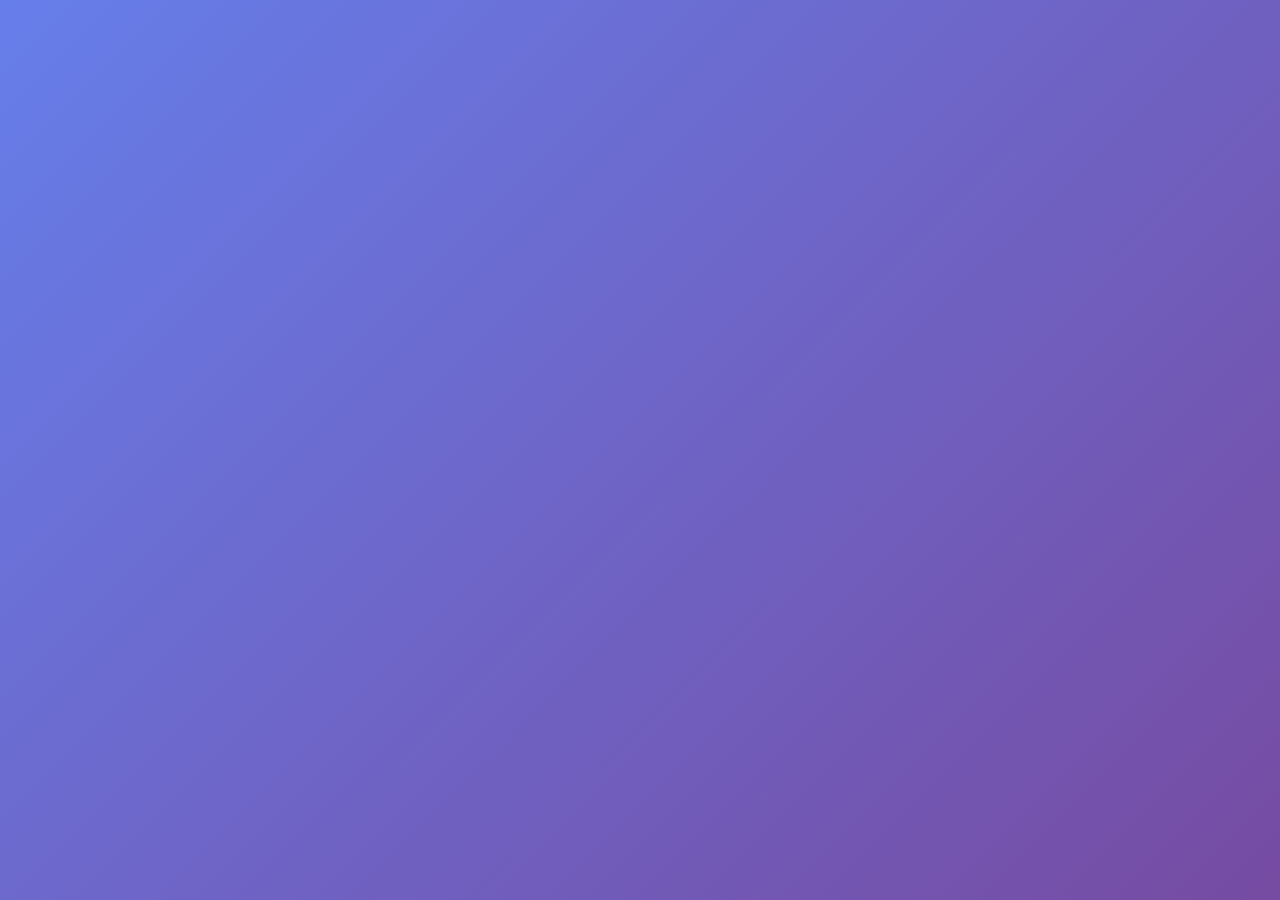
<file: frontend/start.html>
<!DOCTYPE html>
<html lang="zh-CN">
<head>
    <meta charset="UTF-8">
    <meta name="viewport" content="width=device-width, initial-scale=1.0">
    <title>抖音电商热点数据分析系统</title>
    <style>
        * {
            margin: 0;
            padding: 0;
            box-sizing: border-box;
        }
        
        body {
            font-family: -apple-system, BlinkMacSystemFont, "Segoe UI", Roboto, "Helvetica Neue", Arial, "Noto Sans SC", sans-serif;
            background: linear-gradient(135deg, #667eea 0%, #764ba2 100%);
            min-height: 100vh;
            display: flex;
            align-items: center;
            justify-content: center;
        }
        
        .container {
            background: white;
            border-radius: 20px;
            padding: 40px;
            box-shadow: 0 20px 40px rgba(0,0,0,0.1);
            text-align: center;
            max-width: 500px;
            width: 90%;
        }
        
        .logo {
            width: 80px;
            height: 80px;
            background: linear-gradient(135deg, #13c8ec, #0ea5c7);
            border-radius: 20px;
            margin: 0 auto 20px;
            display: flex;
            align-items: center;
            justify-content: center;
            font-size: 40px;
            color: white;
        }
        
        h1 {
            color: #333;
            margin-bottom: 10px;
            font-size: 28px;
            font-weight: 600;
        }
</file>
